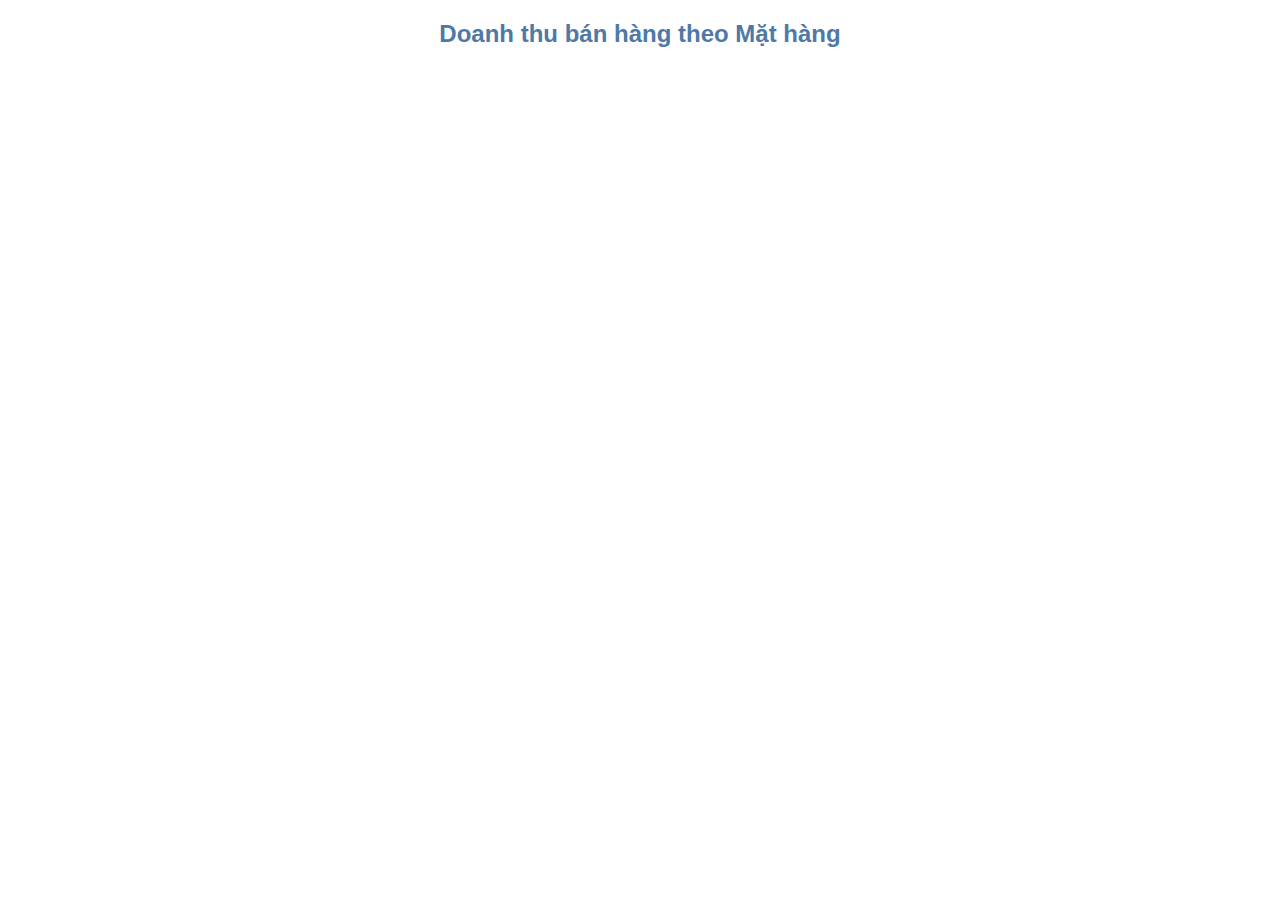
<file: tQ1.html>
<!DOCTYPE html>
<html lang="vi">
<head>
  <meta charset="UTF-8">
  <title>Doanh thu bán hàng theo Mặt hàng</title>
  <link rel="stylesheet" href="style.css">
  <script src="https://d3js.org/d3.v7.min.js"></script>
</head>
<body class="q1-body">
  <h2 class="q1-title">Doanh thu bán hàng theo Mặt hàng</h2>
  <div id="q1-chart"></div>
  <div class="q1-tooltip" id="q1-tooltip"></div>

  <script src="scriptq1.js"></script>
</body>
</html>
</file>
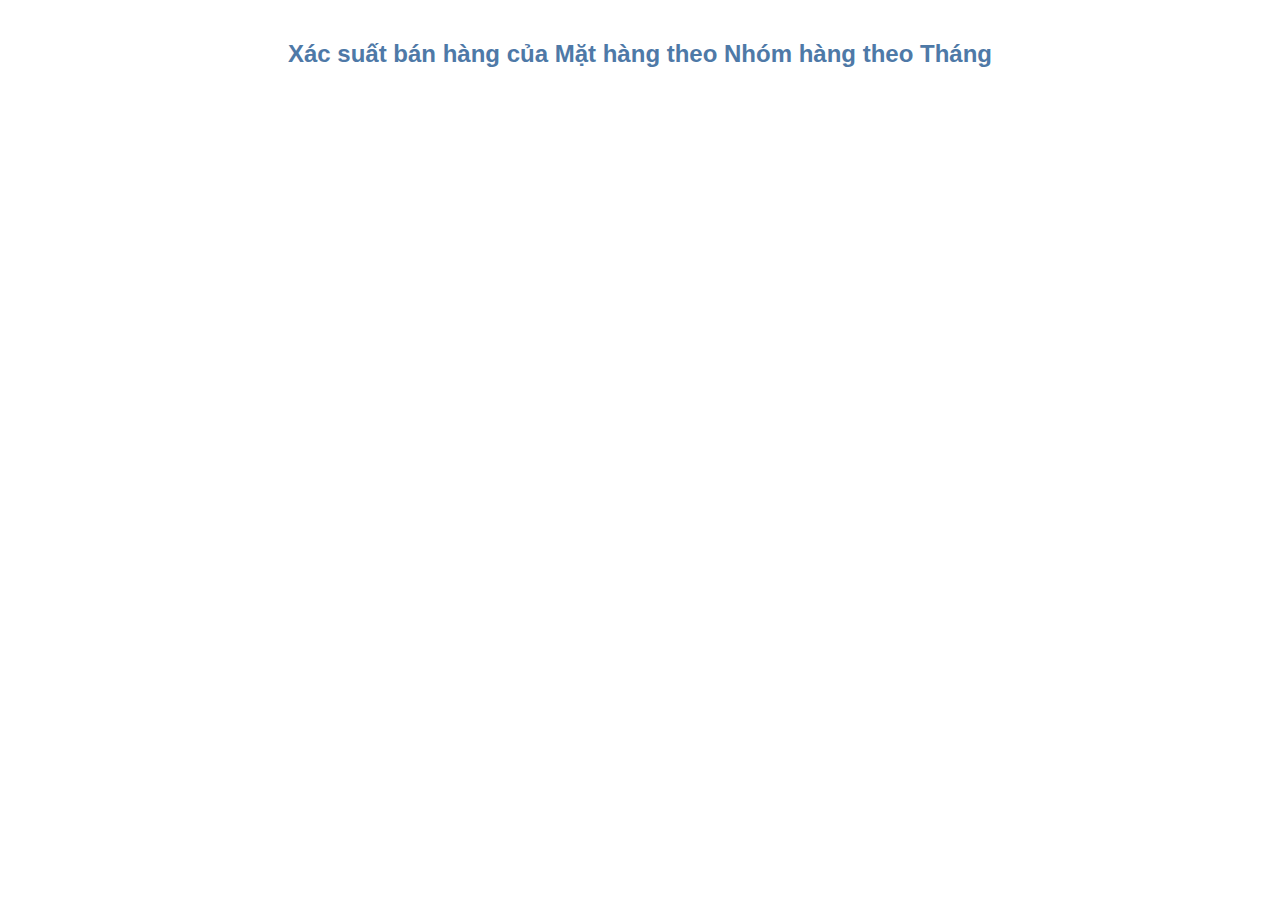
<file: tQ10.html>
<!DOCTYPE html>
<html lang="vi">
<head>
    <meta charset="UTF-8">
    <title>Dashboard - Xác suất bán hàng của Nhóm hàng theo Tháng</title>
    <script src="https://d3js.org/d3.v7.min.js"></script>
    <link rel="stylesheet" href="style.css">
</head>

<body class="q10-body">
    <h2 class="q10-title">Xác suất bán hàng của Mặt hàng theo Nhóm hàng theo Tháng</h2>
    <div class="q10-chart-container" id="q10-charts"></div>
    <div class="q10-tooltip" id="q10-tooltip"></div>

    <script src="scriptq10.js"></script>
</body>
</html>
</file>
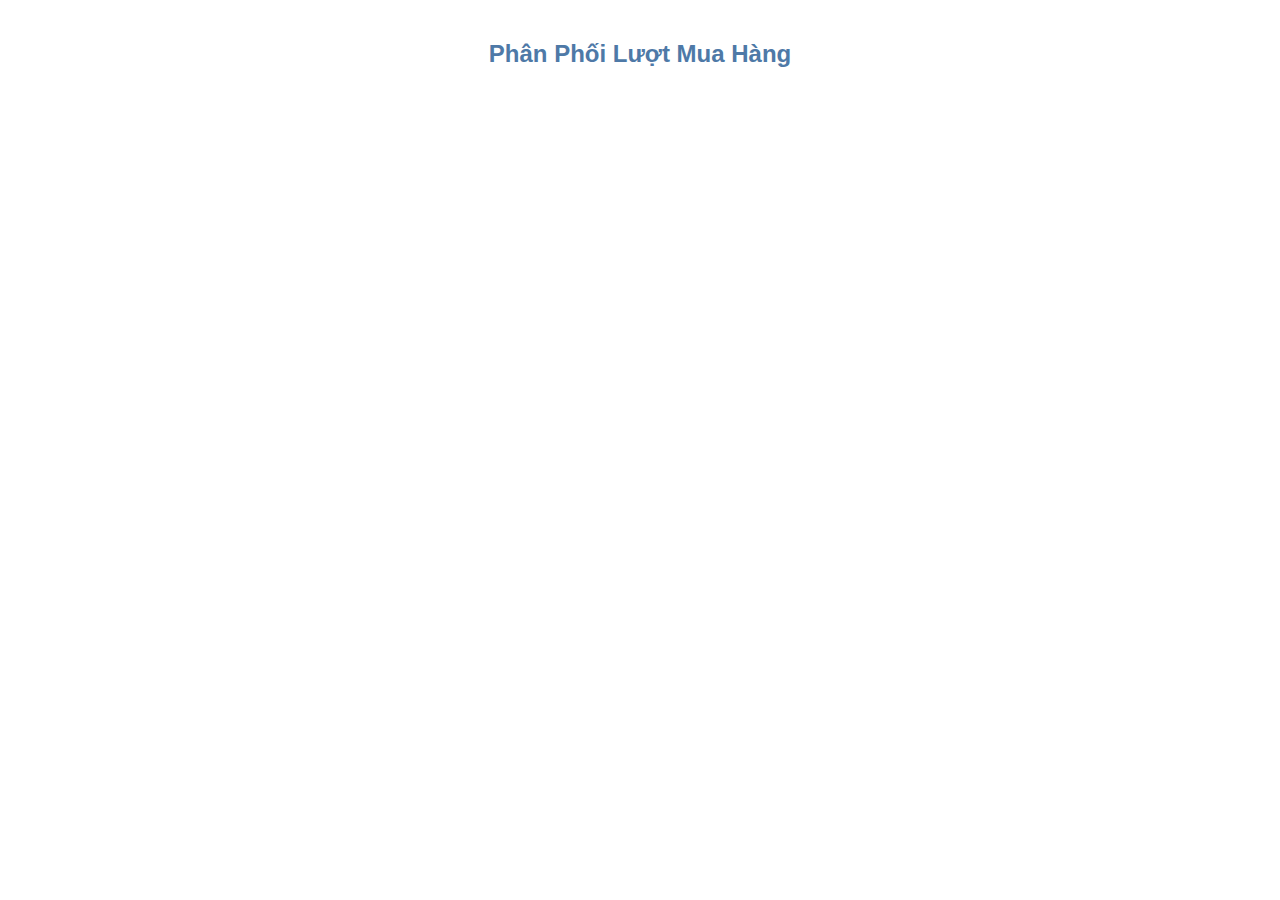
<file: tQ11.html>
<!DOCTYPE html>
<html lang="vi">
<head>
    <meta charset="UTF-8">
    <title>Phân Phối Lượt Mua Hàng</title>
    <link rel="stylesheet" href="style.css">
    <script src="https://d3js.org/d3.v7.min.js"></script>
</head>
<body class="q11-body">

    <h2 class="q11-title">Phân Phối Lượt Mua Hàng</h2>
    <div id="chart" class="q11-chart-container"></div>

    <div id="tooltip" class="q11-tooltip"></div>

    <script src="scriptq11.js"></script>
</body>
</html>
</file>
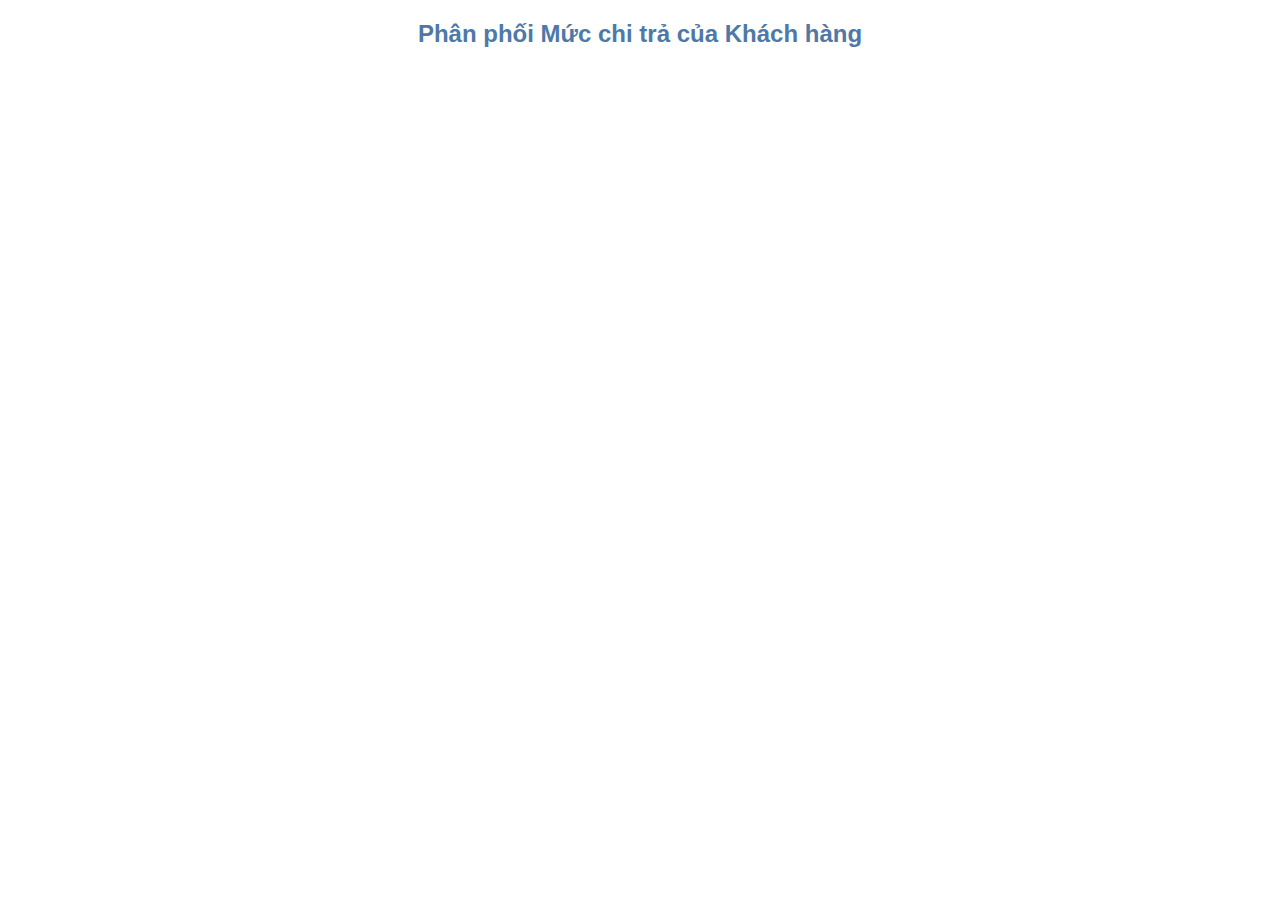
<file: tQ12.html>
<!DOCTYPE html>
<html lang="vi">
<head>
    <meta charset="UTF-8">
    <title>Phân phối Mức chi trả của Khách hàng</title>
    <script src="https://d3js.org/d3.v7.min.js"></script>
    <link rel="stylesheet" href="style.css">
</head>
<body>
    <h2>Phân phối Mức chi trả của Khách hàng</h2>
    <div id="q12-chart"></div>

    <script src="scriptq12.js"></script>
</body>
</html>
</file>
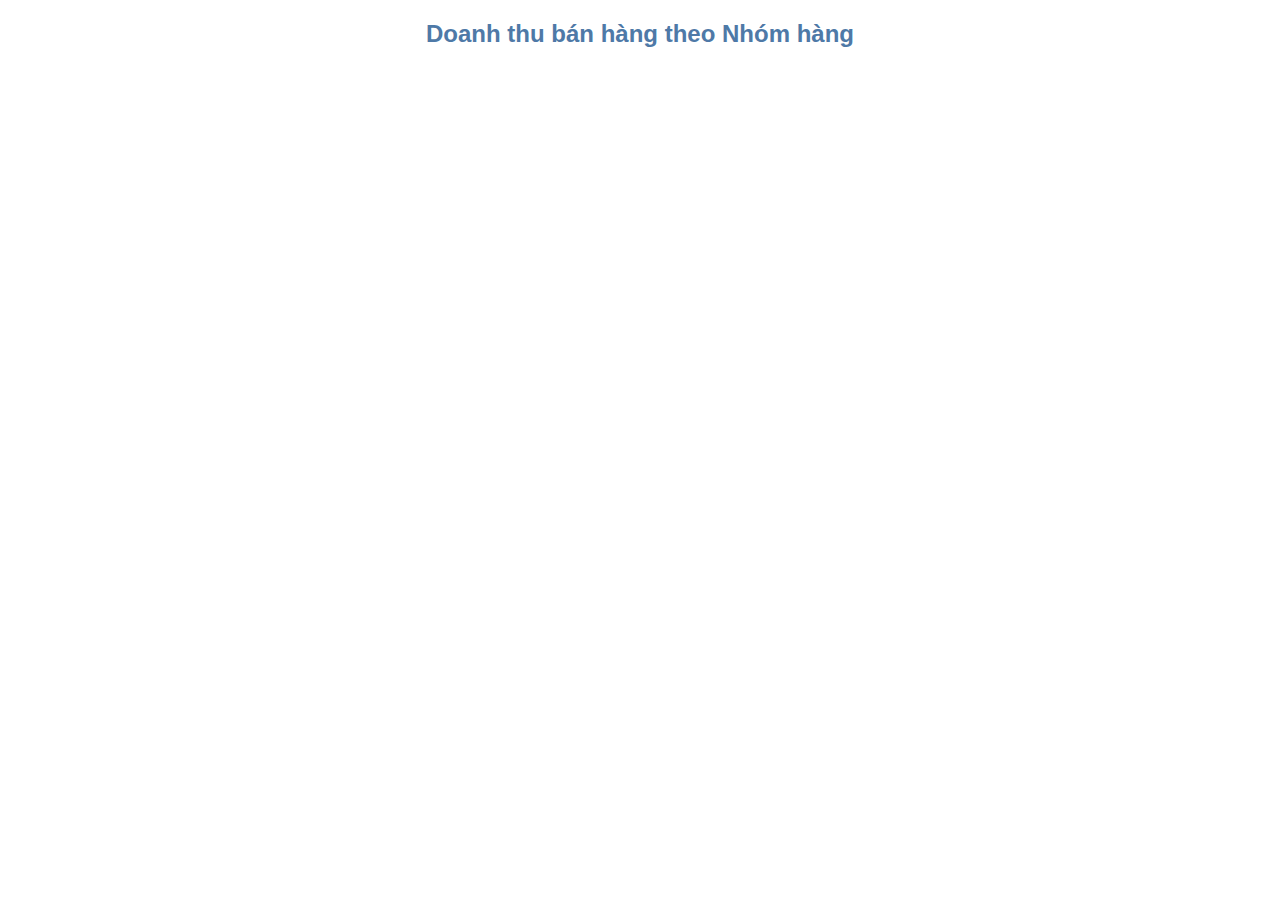
<file: tQ2.html>
<!DOCTYPE html>
<html lang="vi">
<head>
  <meta charset="UTF-8">
  <title>Doanh thu bán hàng theo Nhóm hàng</title>
  <link rel="stylesheet" href="style.css">
  <script src="https://d3js.org/d3.v7.min.js"></script>
</head>
<body class="q2-body">
  <h2 class="q2-title">Doanh thu bán hàng theo Nhóm hàng</h2>
  <div id="q2-chart"></div>
  <div class="tooltip" id="q2-tooltip"></div>

  <script src="scriptq2.js"></script>
</body>
</html>
</file>
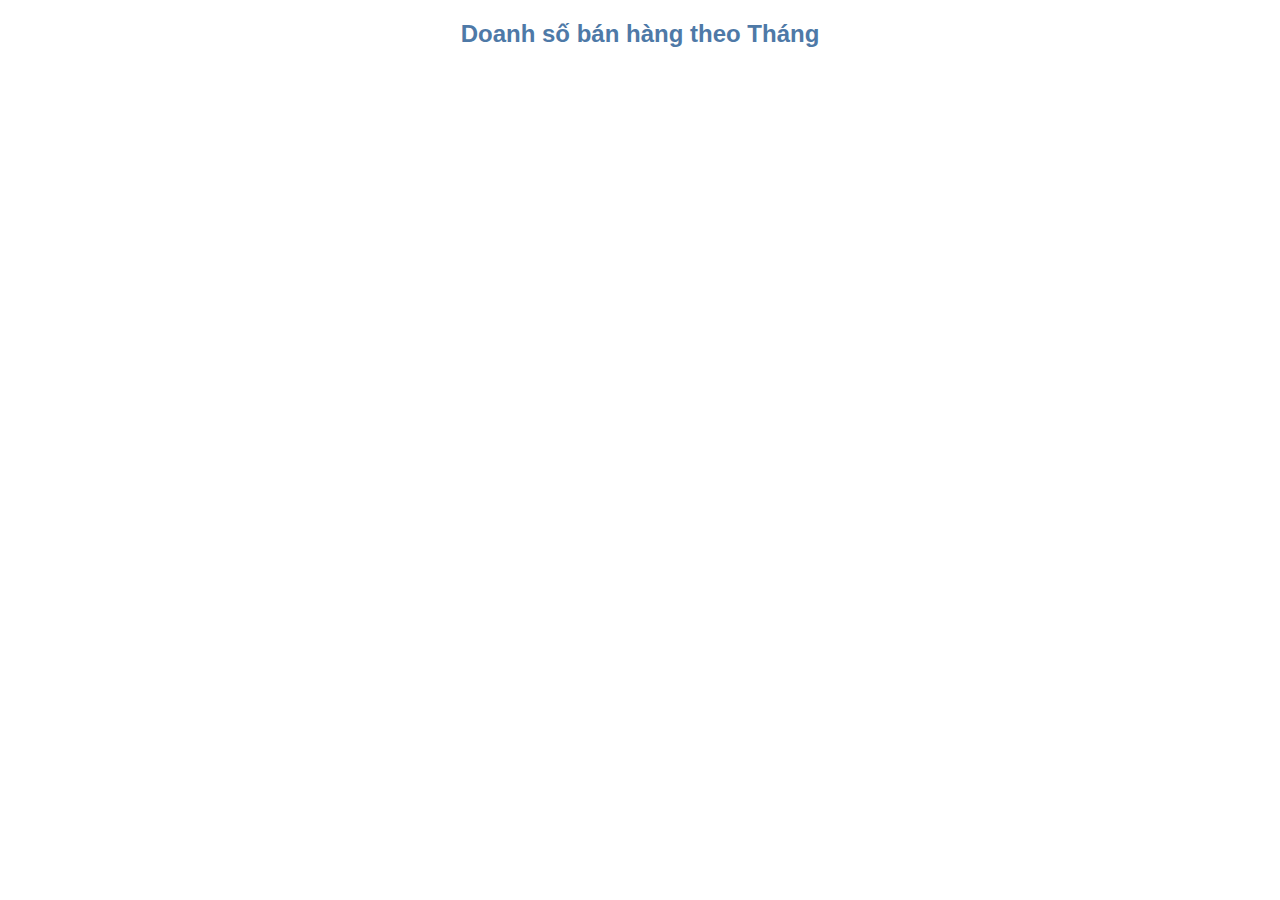
<file: tQ3.html>
<!DOCTYPE html>
<html lang="vi">
<head>
  <meta charset="UTF-8">
  <title>Doanh số bán hàng theo Tháng</title>
  <link rel="stylesheet" href="style.css">
  <script src="https://d3js.org/d3.v7.min.js"></script>
</head>
<body class="q3-body">
  <h2 class="q3-title">Doanh số bán hàng theo Tháng</h2>
  <div id="q3-chart" class="q3-chart"></div>
  <div class="q3-tooltip" id="q3-tooltip"></div>

  <script src="scriptq3.js"></script>
</body>
</html>
</file>
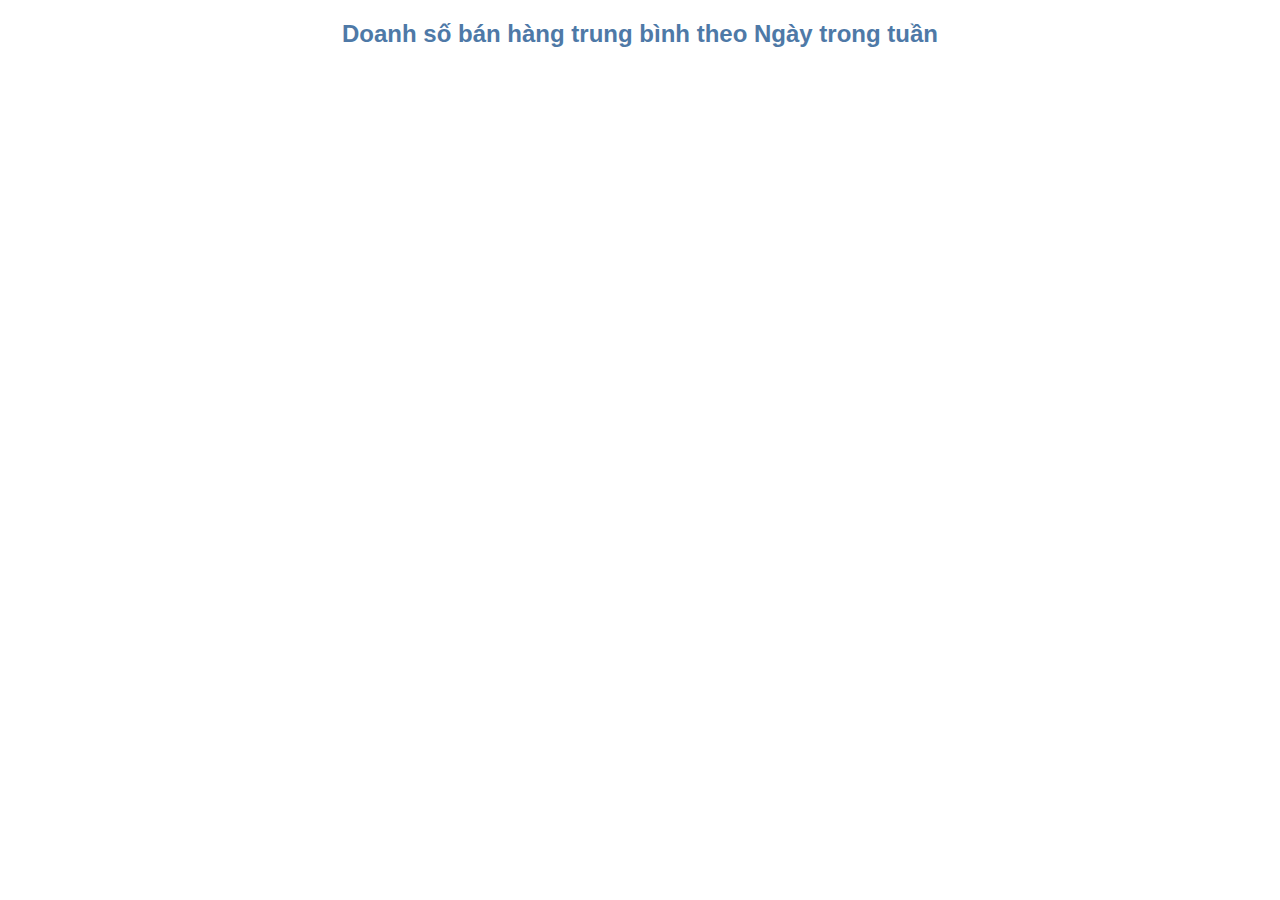
<file: tQ4.html>
<!DOCTYPE html>
<html lang="vi">
<head>
  <meta charset="UTF-8">
  <title>Doanh số bán hàng trung bình theo Ngày trong tuần</title>
  <link rel="stylesheet" href="style.css">
  <script src="https://d3js.org/d3.v7.min.js"></script>
</head>
<body class="q4-body">
  <h2 class="q4-title">Doanh số bán hàng trung bình theo Ngày trong tuần</h2>
  <div id="q4-chart" class="q4-chart"></div>
  <div class="q4-tooltip" id="q4-tooltip"></div>

  <script src="scriptq4.js"></script>
</body>
</html>
</file>
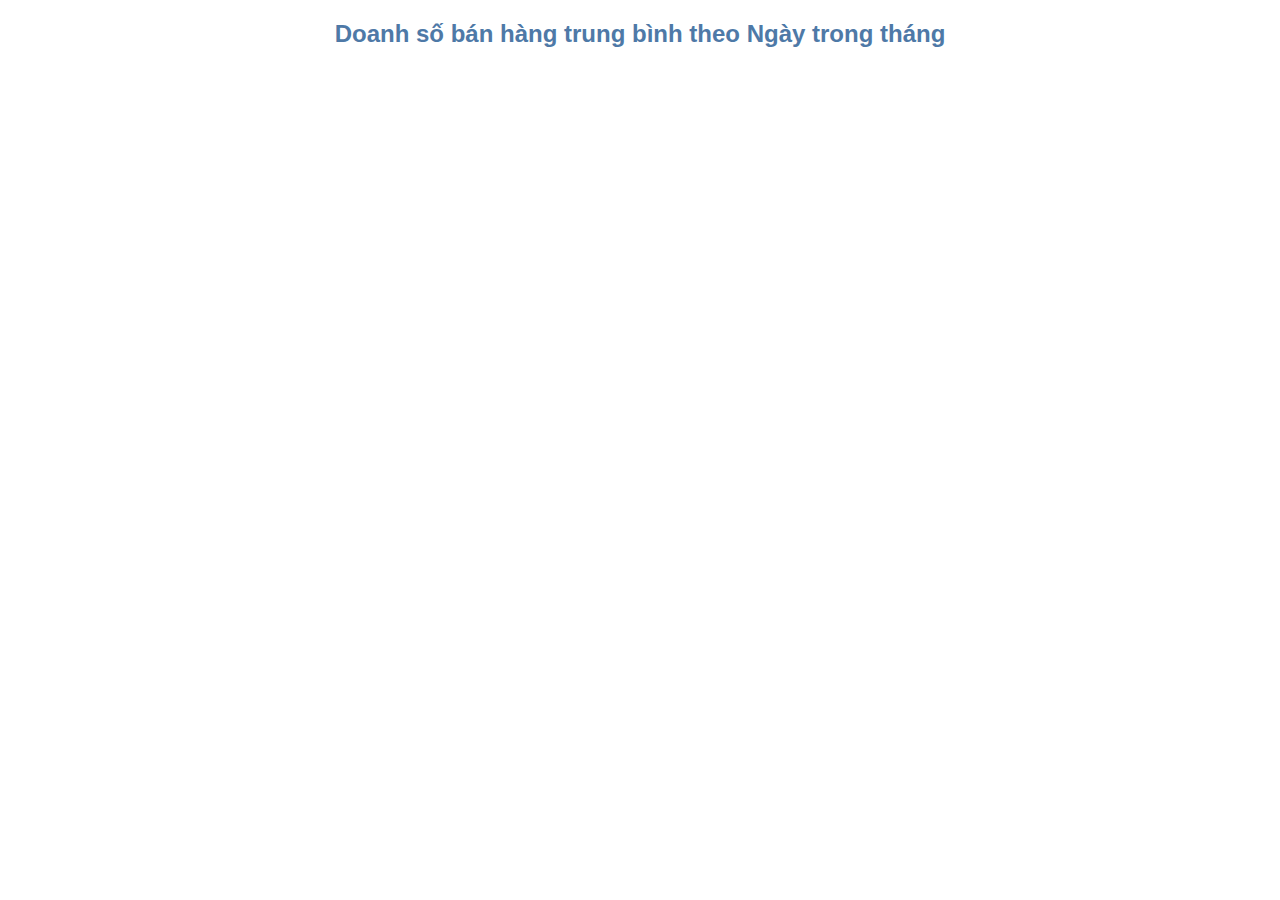
<file: tQ5.html>
<!DOCTYPE html>
<html lang="vi">
<head>
  <meta charset="UTF-8">
  <title>Doanh thu trung bình theo Ngày trong tháng</title>
  <script src="https://d3js.org/d3.v7.min.js"></script>
  <link rel="stylesheet" href="style.css">
</head>
<body>
  <h2>Doanh số bán hàng trung bình theo Ngày trong tháng</h2>
  <div id="chart-q5"></div>
  <div class="tooltip" id="tooltip-q5"></div>

  <script src="scriptq5.js"></script>
</body>
</html>
</file>
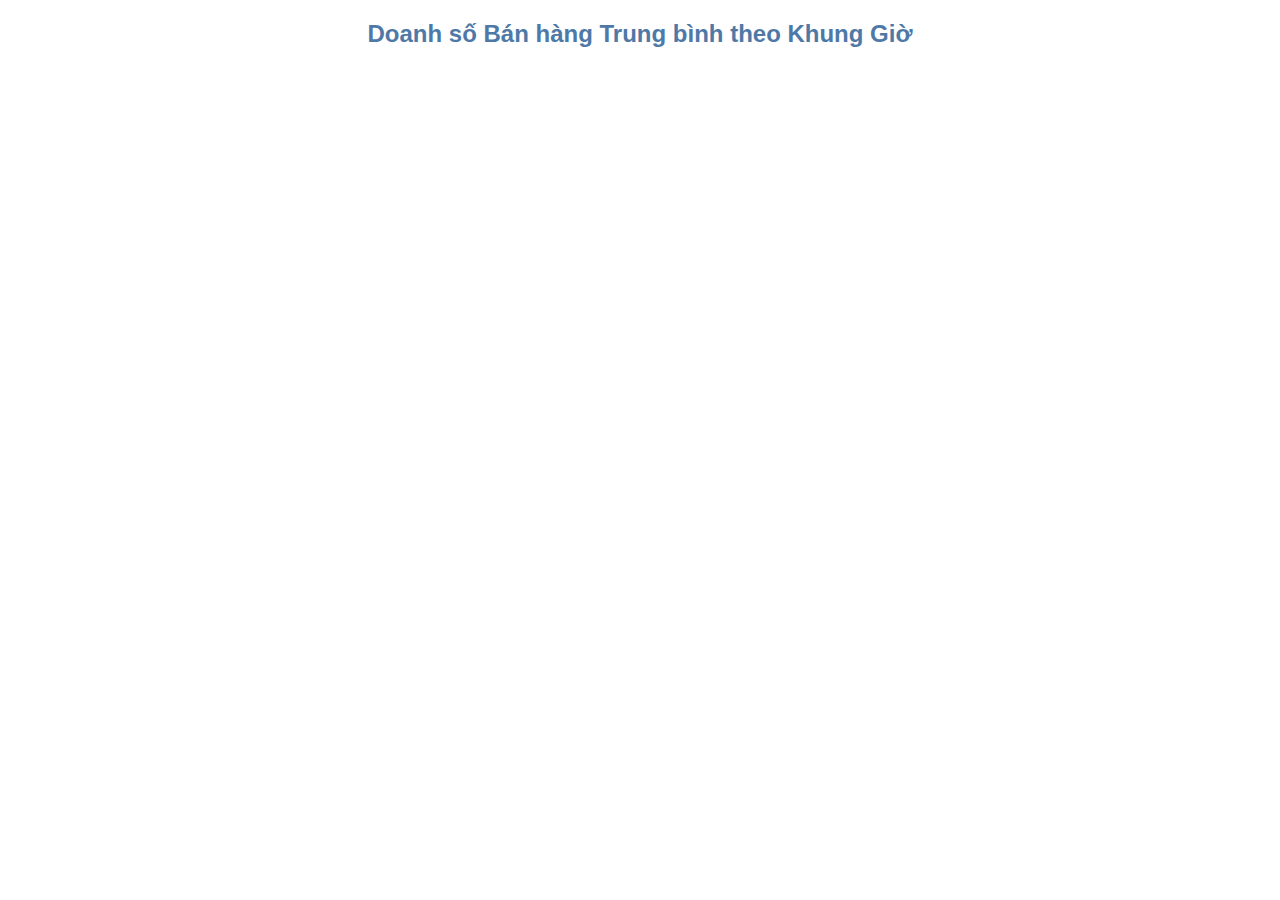
<file: tQ6.html>
<!DOCTYPE html>
<html lang="vi">
<head>
  <meta charset="UTF-8">
  <title>Doanh số Bán hàng Trung bình theo Khung Giờ</title>
  <script src="https://d3js.org/d3.v7.min.js"></script>
  <link rel="stylesheet" href="style.css">
</head>
<body>
  <h2>Doanh số Bán hàng Trung bình theo Khung Giờ</h2>
  <div id="chart-q6"></div>
  <div class="tooltip" id="tooltip-q6"></div>

  <script src="scriptq6.js"></script>
</body>
</html>
</file>
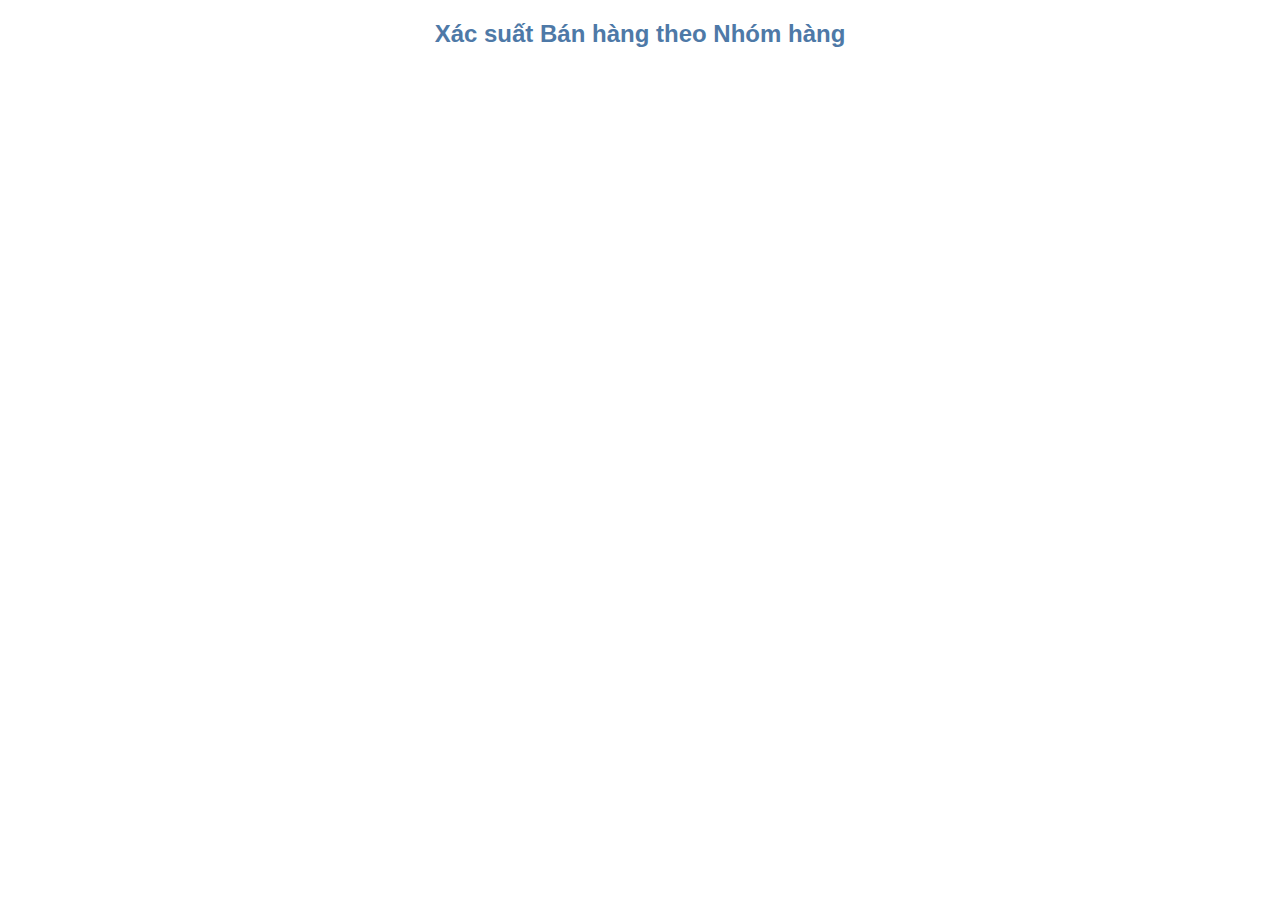
<file: tQ7.html>
<!DOCTYPE html>
<html lang="vi">
<head>
  <meta charset="UTF-8">
  <title>Xác suất Bán hàng theo Nhóm hàng</title>
  <link rel="stylesheet" href="style.css">
  <script src="https://d3js.org/d3.v7.min.js"></script>
</head>
<body>
  <h2>Xác suất Bán hàng theo Nhóm hàng</h2>
  <div id="q7-chart"></div>
  <div class="tooltip" id="q7-tooltip"></div>

  <script src="scriptq7.js"></script>
</body>
</html>
</file>
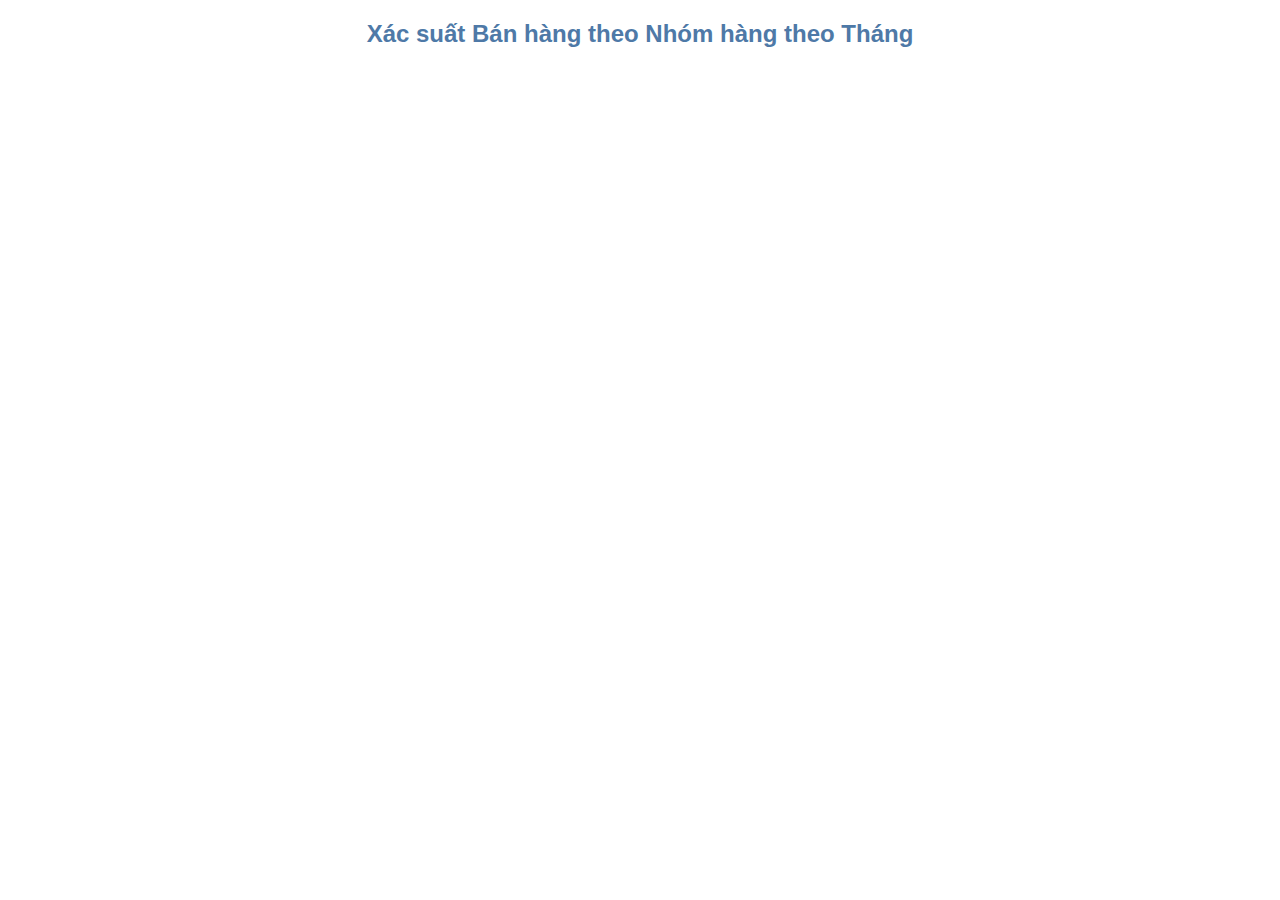
<file: tQ8.html>
<!DOCTYPE html>
<html lang="vi">
<head>
  <meta charset="UTF-8">
  <title>Xác suất bán hàng của Nhóm hàng theo Tháng</title>
  <link rel="stylesheet" href="style.css">
  <script src="https://d3js.org/d3.v7.min.js"></script>
</head>
<body>
  <h2>Xác suất Bán hàng theo Nhóm hàng theo Tháng</h2>
  <div id="q8-chart"></div>
  <div class="tooltip" id="q8-tooltip"></div>

  <script src="scriptq8.js"></script>
</body>
</html>
</file>
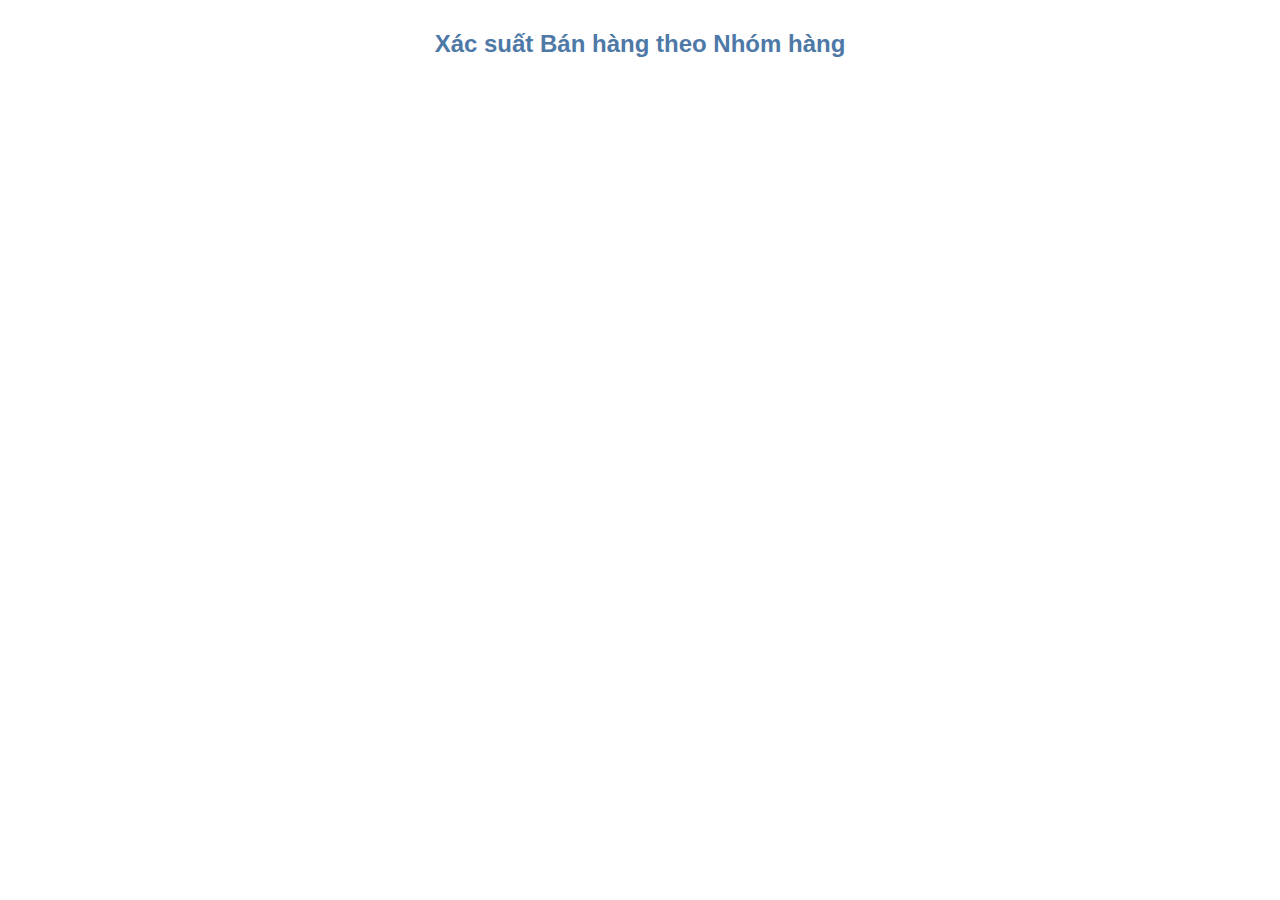
<file: tQ9.html>
<!DOCTYPE html>
<html lang="vi">
<head>
    <meta charset="UTF-8">
    <title>Dashboard - Xác suất Bán hàng theo Nhóm hàng</title>
    <script src="https://d3js.org/d3.v7.min.js"></script>
    <link rel="stylesheet" href="style.css">
</head>
<body class="q9-body">
    <h2 class="q9-title">Xác suất Bán hàng theo Nhóm hàng</h2>
    <div class="q9-chart-row">
        <div class="q9-chart" id="chart1"></div>
        <div class="q9-chart" id="chart2"></div>
        <div class="q9-chart" id="chart3"></div>
    </div>
    <div class="q9-chart-row">
        <div class="q9-chart" id="chart4"></div>
        <div class="q9-chart" id="chart5"></div>
        <div class="q9-chart"></div>
    </div>
    <div class="q9-tooltip"></div>

    <script src="scriptq9.js"></script>
</body>
</html>
</file>
<file: style.css>
/* ===== Q1: Doanh thu bán hàng theo Mặt hàng ===== */
body.q1-body {
  font-family: Arial, sans-serif;
}

h2.q1-title {
  text-align: center;
  color: #4e79a7;
  font-size: 24px;
  font-weight: bold;
  margin-top: 20px;
  margin-bottom: 20px;
}

.q1-bar:hover {
  opacity: 0.8;
}

#q1-tooltip {
  position: absolute;
  background-color: white;
  border: 1px solid #ccc;
  padding: 8px;
  border-radius: 5px;
  box-shadow: 0px 0px 10px rgba(0, 0, 0, 0.1);
  pointer-events: none;
  opacity: 0;
  transition: opacity 0.3s;
}

#q1-chart {
  display: flex;
  justify-content: center;
}

/* ===== Q2: Doanh thu bán hàng theo Nhóm hàng ===== */
body.q2-body {
  font-family: Arial, sans-serif;
}

h2.q2-title {
  text-align: center;
  color: #4e79a7;
  font-size: 24px;
  font-weight: bold;
  margin-top: 20px;
  margin-bottom: 20px;
}

.q2-bar:hover {
  opacity: 0.8;
}

#q2-tooltip {
  position: absolute;
  background-color: white;
  border: 1px solid #ccc;
  padding: 7px;
  border-radius: 5px;
  box-shadow: 0px 0px 10px rgba(0, 0, 0, 0.1);
  font-size: 13px;
  display: none;
}

#q2-chart {
  display: flex;
  justify-content: center;
}


/* ===== Q3: Doanh số bán hàng theo Tháng ===== */
body.q3-body {
  font-family: Arial, sans-serif;
}

h2.q3-title {
  text-align: center;
  color: #4e79a7;
  font-size: 24px;
  font-weight: bold;
  margin-top: 20px;
  margin-bottom: 20px;
}

.q3-chart .bar:hover {
  opacity: 0.8;
}

.q3-tooltip {
  position: absolute;
  background-color: white;
  border: 1px solid #ccc;
  padding: 7px;
  border-radius: 5px;
  box-shadow: 0px 0px 10px rgba(0, 0, 0, 0.1);
  font-size: 13px;
  display: none;
}

#q3-chart {
  display: flex;
  justify-content: center;
}

/* ===== Q4: Doanh thu trung bình theo Ngày trong tuần =====  */
body.q4-body {
  font-family: Arial, sans-serif;
}

h2.q4-title {
  text-align: center;
  color: #4e79a7;
  font-size: 24px;
  font-weight: bold;
  margin-top: 20px;
  margin-bottom: 20px;
}

.q4-chart .bar:hover {
  opacity: 0.8;
}

.q4-tooltip {
  position: absolute;
  background-color: white;
  border: 1px solid #ccc;
  padding: 7px;
  border-radius: 5px;
  box-shadow: 0px 0px 10px rgba(0, 0, 0, 0.1);
  font-size: 13px;
  display: none;
}

#q4-chart {
  display: flex;
  justify-content: center;
}

/* ===== Q5: Doanh thu trung bình theo Ngày trong tháng ===== */
body {
  font-family: Arial, sans-serif;
}
h2 {
  text-align: center;
  color: #4e79a7;
}
#chart-q5 .bar:hover {
  opacity: 0.8;
}
#tooltip-q5 {
  position: absolute;
  background: #fff;
  border: 1px solid #ccc;
  padding: 8px;
  font-size: 13px;
  border-radius: 5px;
  pointer-events: none;
  box-shadow: 0px 0px 6px rgba(0,0,0,0.1);
}

/* ===== Q6: Doanh số Bán hàng Trung bình theo Khung Giờ ===== */
body {
  font-family: Arial, sans-serif;
}
h2 {
  text-align: center;
  color: #4e79a7;
}
#chart-q6 .bar:hover {
  opacity: 0.8;
}
#tooltip-q6 {
  position: absolute;
  background-color: white;
  border: 1px solid #ccc;
  padding: 7px;
  border-radius: 5px;
  box-shadow: 0px 0px 10px rgba(0, 0, 0, 0.1);
  font-size: 13px;
  display: none;
}
#chart-q6 .label {
  font-size: 12px;
  fill: black;
  text-anchor: middle;
}

/* ======= Q7: Xác suất Bán hàng theo Nhóm hàng ======= */
body {
  font-family: Arial, sans-serif;
}
h2 {
  text-align: center;
  color: #4e79a7;
}
.bar:hover {
  opacity: 0.8;
}
.tooltip {
  position: absolute;
  background-color: white;
  border: 1px solid #ccc;
  padding: 7px;
  border-radius: 5px;
  box-shadow: 0px 0px 10px rgba(0, 0, 0, 0.1);
  font-size: 13px;
  display: none;
}

/* ======= Q8: Xác suất bán hàng theo Nhóm hàng theo Tháng ======= */
body {
  font-family: Arial, sans-serif;
}
h2 {
  text-align: center;
  color: #4e79a7;
}
.tooltip {
  position: absolute;
  background-color: white;
  border: 1px solid #ccc;
  padding: 7px;
  border-radius: 5px;
  box-shadow: 0px 0px 10px rgba(0, 0, 0, 0.1);
  font-size: 13px;
  display: none;
}

/* ================= Q9: Xác suất Bán hàng theo Nhóm hàng =================== */
.q9-body {
    font-family: Arial, sans-serif;
    display: flex;
    flex-direction: column;
    align-items: center;
    margin: 10px;
}

.q9-title {
    text-align: center;
    color: #4e79a7;
    margin-bottom: 20px;
}

.q9-chart-row {
    display: flex;
    justify-content: space-around;
    width: 100%;
    margin-bottom: 10px;
}

.q9-chart {
    width: 28%;
    height: 320px;
}

.q9-tooltip {
    position: absolute;
    background-color: white;
    border: 1px solid #ccc;
    padding: 6px;
    border-radius: 4px;
    box-shadow: 0px 0px 8px rgba(0, 0, 0, 0.1);
    font-size: 12px;
    pointer-events: none;
    display: none;
}

.q9-chart-title {
    font-size: 14px;
    font-weight: bold;
    text-align: center;
    color: #4e79a7;
    margin-bottom: 5px;
}


/* ========================= Q10 - Xác suất bán hàng theo Tháng ========================= */
.q10-body {
    font-family: Arial, sans-serif;
    display: flex;
    flex-direction: column;
    align-items: center;
    margin: 20px;
}
.q10-title {
    text-align: center;
    color: #4e79a7;
    margin-bottom: 30px;
}
.q10-chart-container {
    display: flex;
    flex-wrap: wrap;
    justify-content: center;
}
.q10-chart-container .chart {
    margin: 30px;
}
.q10-chart-title {
    font-size: 16px;
    font-weight: bold;
    text-align: center;
    color: #4e79a7;
    margin-bottom: 10px;
}
.q10-tooltip {
    position: absolute;
    background-color: white;
    border: 1px solid #ccc;
    padding: 7px;
    border-radius: 5px;
    box-shadow: 0px 0px 10px rgba(0, 0, 0, 0.1);
    font-size: 13px;
    opacity: 0;
    pointer-events: none;
}

/* ========================= Q11 - Phân phối Lượt mua Hàng ========================= */
.q11-body {
    font-family: Arial, sans-serif;
    margin: 20px;
    display: flex;
    flex-direction: column;
    align-items: center;
}
.q11-title {
    text-align: center;
    color: #4e79a7;
    margin-bottom: 20px;
}
.q11-chart-container {
    display: flex;
    justify-content: center;
}
.q11-tooltip {
    position: absolute;
    background-color: white;
    border: 1px solid #ccc;
    padding: 7px;
    border-radius: 5px;
    box-shadow: 0px 0px 10px rgba(0, 0, 0, 0.1);
    font-size: 13px;
    opacity: 0;
    pointer-events: none;
}

/* ========================= Q12 - Phân phối Mức chi trả của Khách hàng ========================= */

body {
    font-family: Arial, sans-serif;
}

#q12-chart {
    display: flex;
    justify-content: center;
}

h2 {
    text-align: center;
    color: #4e79a7;
}

.q12-tooltip {
    position: absolute;
    background-color: white;
    border: 1px solid #ccc;
    padding: 7px;
    border-radius: 5px;
    box-shadow: 0px 0px 10px rgba(0, 0, 0, 0.1);
    font-size: 13px;
}
</file>
